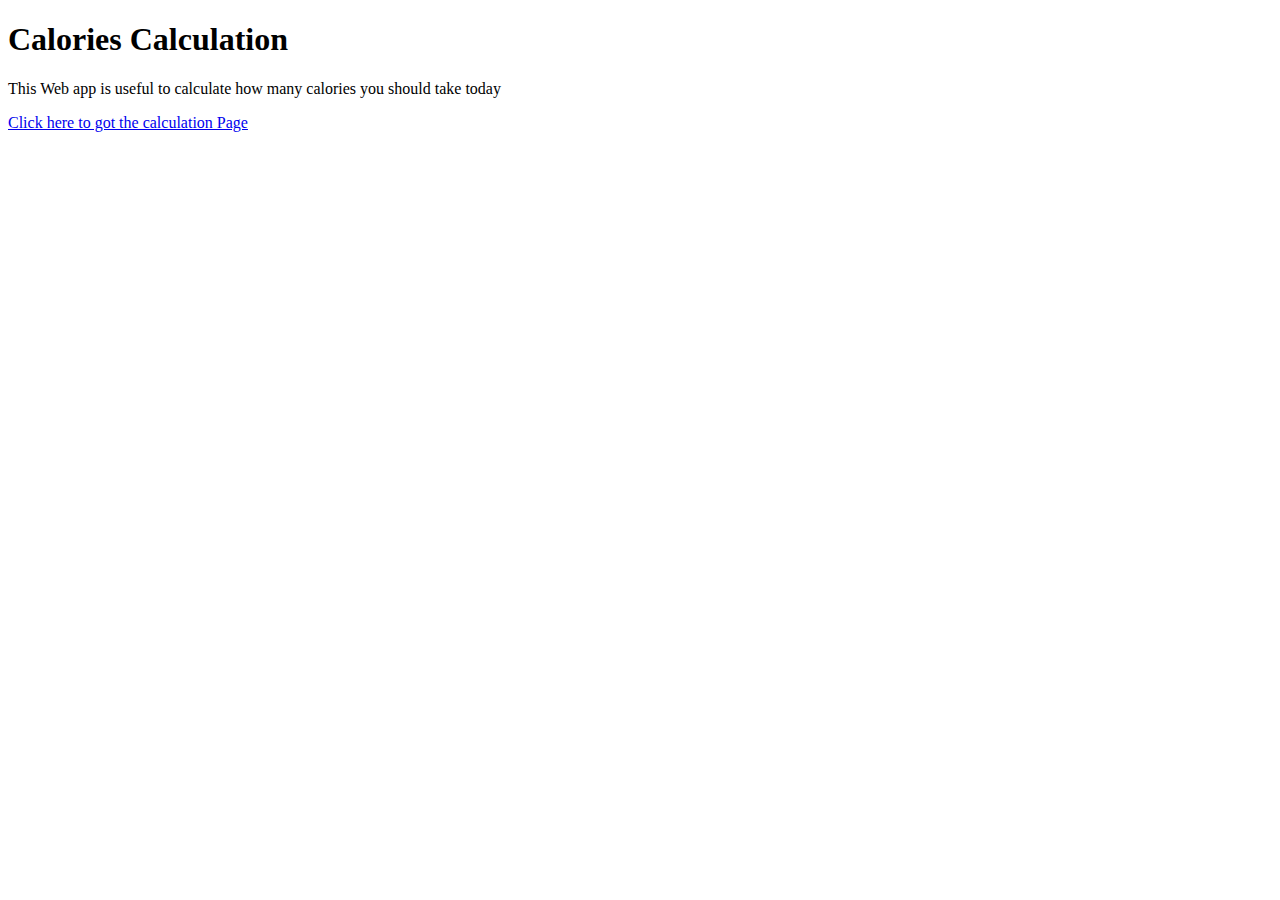
<file: calories_app/templates/index.html>
<!DOCTYPE html>
<html lang="en">
<head>
    <meta charset="UTF-8">
    <title>Calories App</title>
</head>
<body>
<h1> Calories Calculation </h1>
<p> This Web app is useful to calculate how many calories you should take today</p>
<a href="{{url_for('calories_form_page')}}">Click here to got the calculation Page</a>
</body>
</html>
</file>
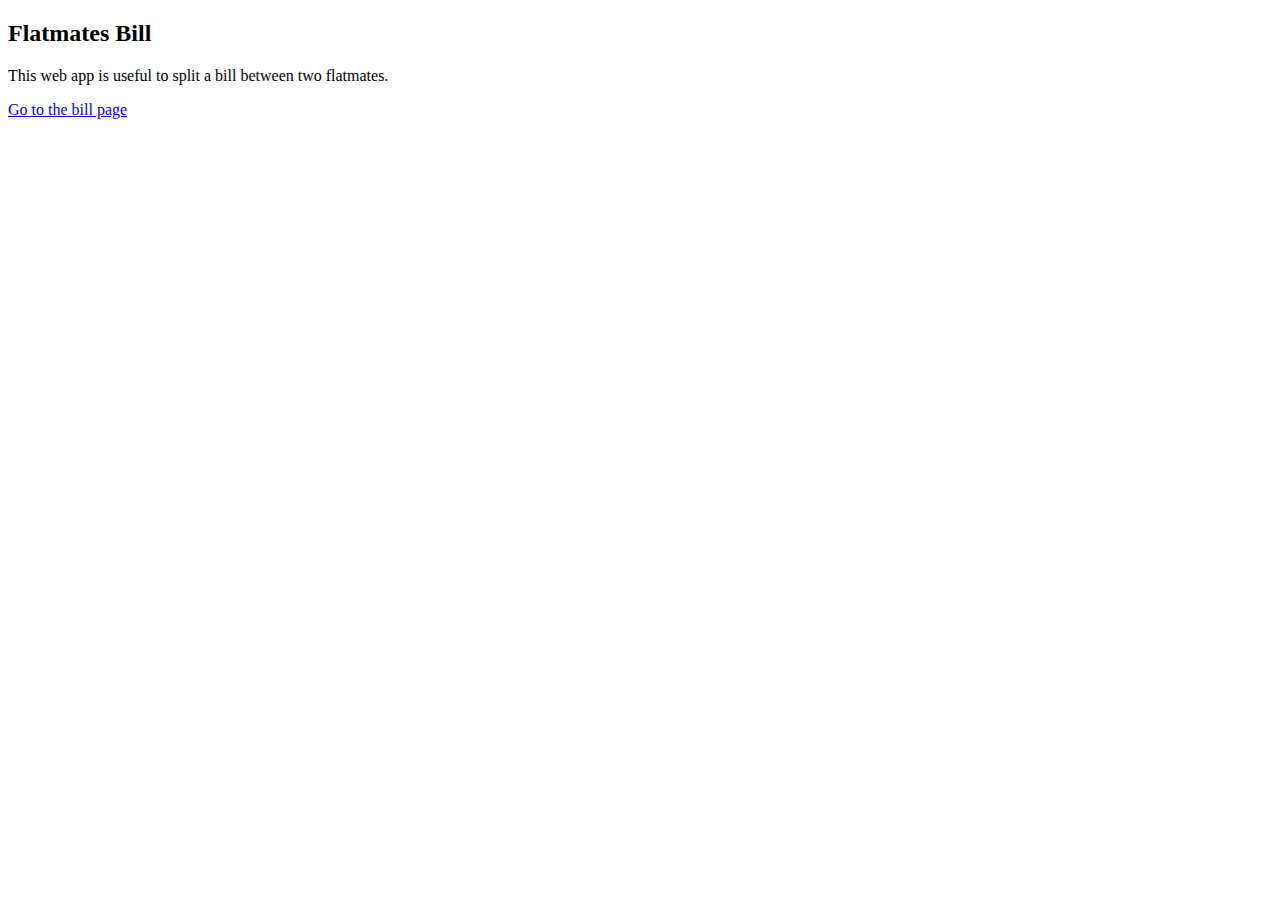
<file: flatmate_bill_webapp/templates/index.html>
<!DOCTYPE html>
<html lang="en">
<head>
    <meta charset="UTF-8">
    <title>Home</title>
</head>
<body>
<h2> Flatmates Bill</h2>
<p>
    This web app is useful to split a bill between two flatmates.
</p>
<a href={{url_for('bill_form_page')}}>Go to the bill page</a>
</body>
</html>
</file>
